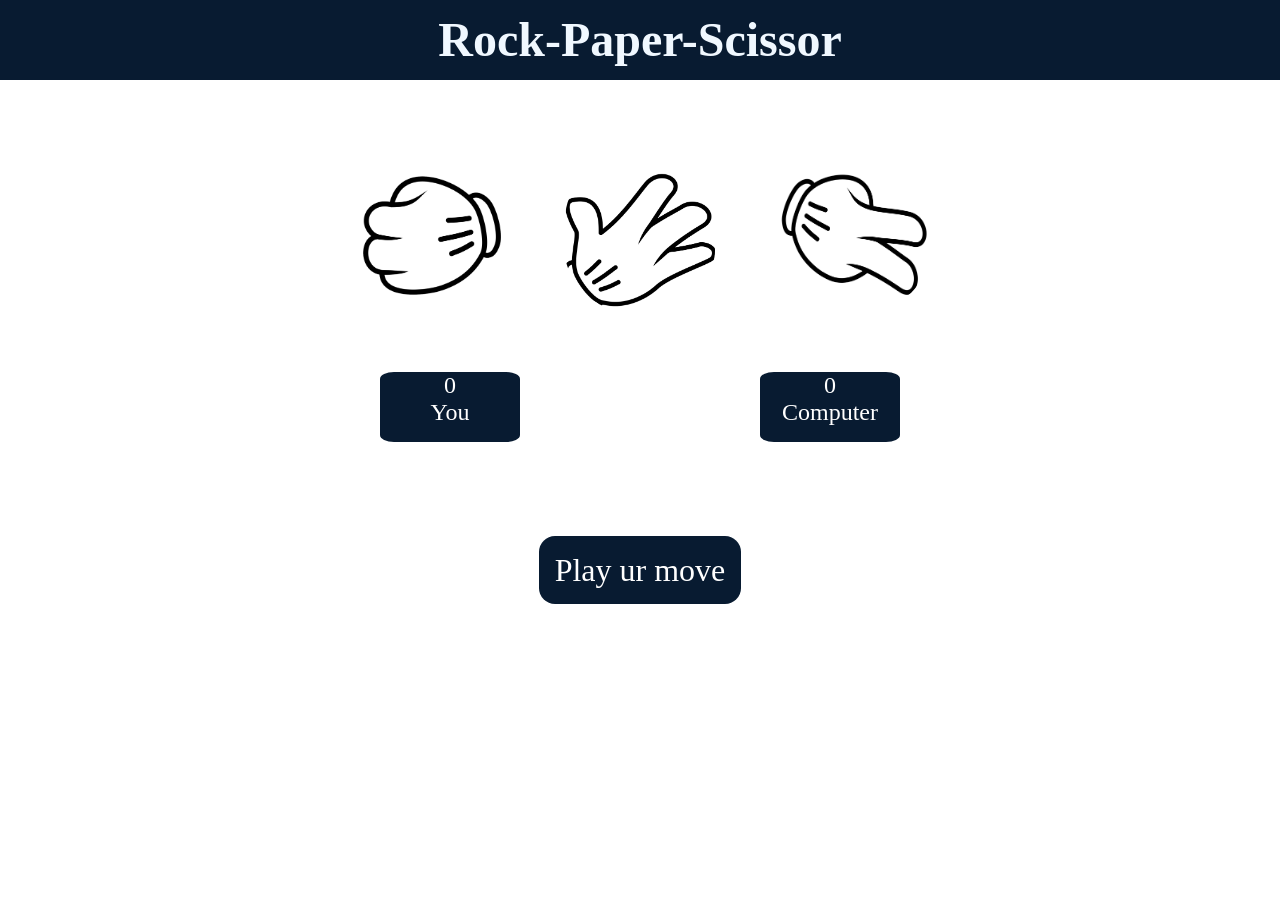
<file: rockpaperscissor/index.html>
<!DOCTYPE html>
<html lang="en">
<head>
    <meta charset="UTF-8">
    <meta name="viewport" content="width=device-width, initial-scale=1.0">
    <title>Rock-Paper_Scissor</title>
    <link rel="stylesheet" href="style.css">
</head>
<body>
    <h1>Rock-Paper-Scissor</h1>
    <div class="choices">
        <div class="choice" id="rock">
            <img src="images/rockt_287585.png">
        </div>
        <div class="choice" id="paper">
            <img src="images/paper_287585.png">
        </div>
        <div class="choice" id="scissor">
            <img src="images/scissors-clip-art_287585.png">
        </div>
    </div>
    <div class="scoreboard">
    <div class="score">
        <p id="userscore">0</p> 
        <p>You</p>   
    </div>
    
    <div class="score">
        <p id="compscore">0</p>  
        <p>Computer</p>   
    </div>
</div>

<div class="msgcont">
    <p id="umsg">Play ur move</p>
</div>

<script src="rapp.js"></script>

</body>
</html>
</file>
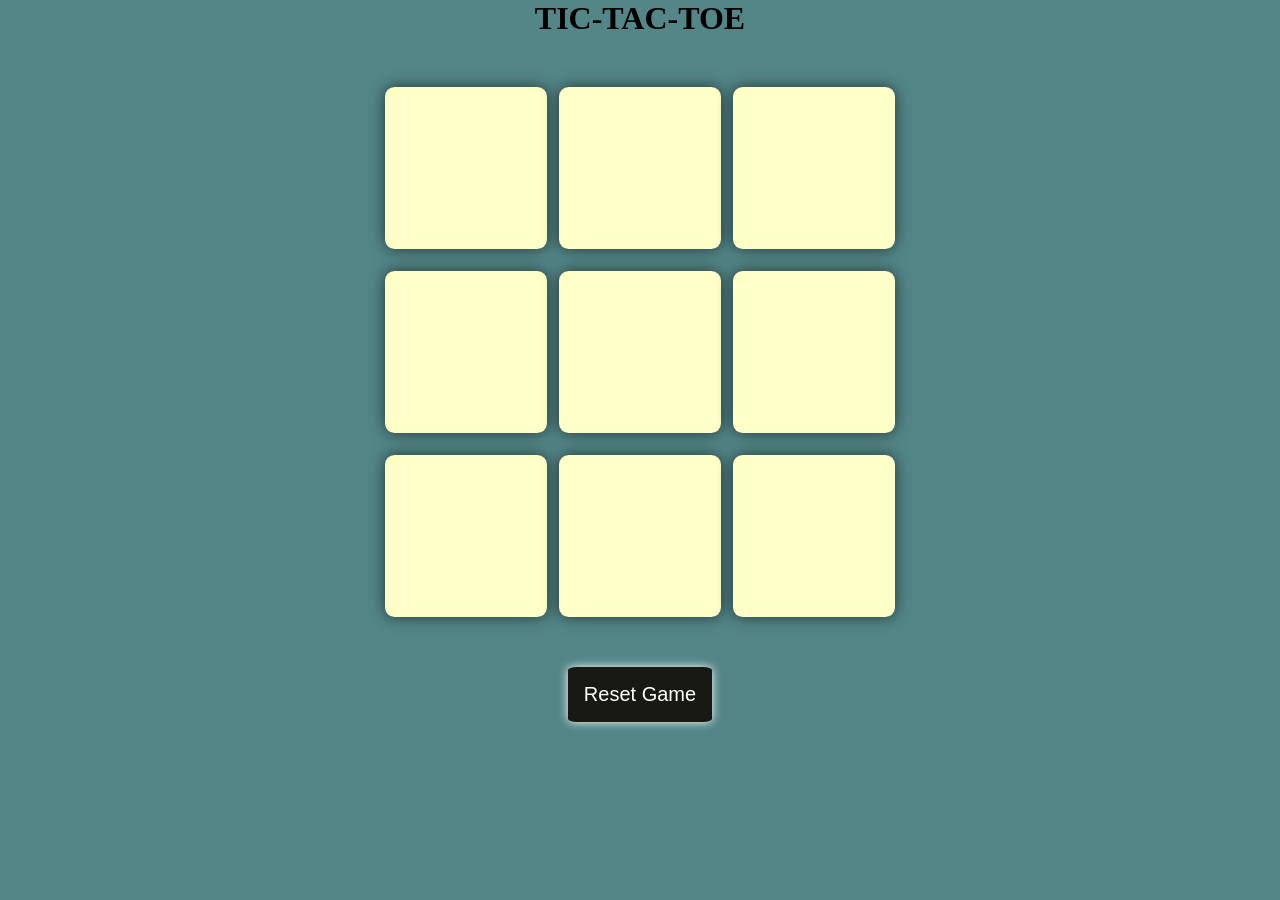
<file: tictactoe/index.html>
<!DOCTYPE html>
<html lang="en">
<head>
    <meta charset="UTF-8">
    <meta name="viewport" content="width=device-width, initial-scale=1.0">
    <title>TIC-TAC-TOE</title>
    <link rel="stylesheet" href="style.css">
</head>
<body>
    <main>
        <h1>TIC-TAC-TOE</h1>
        <div class="msg-cont hide">
            <p id="msg">Winner!!!</p>
            <button id="newga">New Game</button>
        </div>
        <div class="container">
        <div class="game">
            <button class="box"></button>
            <button class="box"></button>
            <button class="box"></button>
            <button class="box"></button>
            <button class="box"></button>
            <button class="box"></button>
            <button class="box"></button>
            <button class="box"></button>
            <button class="box"></button>

        </div>
    </div>
    <button id="reset">Reset Game</button>
    </main>
    <script src="tapp.js"></script>
</body>
</html>
</file>
<file: rockpaperscissor/style.css>
*{
    padding: 0;
    margin: 0;
}
body{
    text-align: center;
}

h1{
    font-size: 3rem;
    background-color: #081b31;
    color:aliceblue;
    height: 5rem;
    line-height: 5rem;
}

.choices{
     display: flex;
    justify-content:center;
    align-items: center;
    gap: 4rem;
    margin-top: 5rem;  
}

.choice:hover{
    /* opacity: .5; */
    cursor:pointer;
    background-color: #081b31;
}

.choice{
    height: 150px;
    width: 150px;
   border-radius: 40%;
   display: flex;
   justify-content:center;
   align-items: center;
}

img{
    height: 150px;
    width: 150px;
    object-fit: cover;
    border-radius: 40%;
    /* display: flex;
    justify-content: space-around; */
}

.scoreboard{
    height: 130px;
    /* background-color: aqua; */
    display: flex;
    justify-content: center;
    align-items: center;
    gap: 15rem;
    font-size: 1.5rem;
    margin-top: 2rem;
}

.score{
    height: 70px;
    width: 140px;
    background-color:#081b31 ;
    color: #fff;
    border-radius: 10%;
    
}

.msgcont{
     margin-top: 5rem;
}

#umsg{
    font-size: 2rem;
    background-color: #081b31;
    color: #fff;
   padding: 1rem;
   border-radius: 1rem;
    display: inline;
    
}
</file>
<file: tictactoe/style.css>
*{
    padding: 0;
    margin: 0;
}
body{
    background-color:#548687;
    text-align: center;

}
.container{
    height: 70vh;
    display: flex;
    justify-content: center;
    align-items: center;

    
}
.game{
    height: 60vmin;
    width: 60vmin;
    display: flex;
    flex-wrap: wrap;
    justify-content: center;
    gap: 1.3vmin;
    align-items: center;

}
.box{
    height: 18vmin;
    width: 18vmin;
    border-radius: 6%;
    border:none;
    box-shadow: 0 0 1rem rgba(0,0,0,0.6);
    font-size:9vmin;
    color: #b0413e;
    background-color: #ffffc7;    
}

#msg{
    font-size: 8vmin;
    color: #ffffc7;
}
#newga{
    padding: 1rem;
    border: none;
    font-size: 1.25rem;
    background-color: #191913;
    border-radius: 6%;
    color:#fff;
    box-shadow: 0 0 .6rem;

}
.hide{
    display: none;
}
.msg-cont{
    height: 30vmin;
    /* display: flex; */
    justify-content: center;
    align-items: center;
    flex-direction: column;
    gap:.2rem;
}
#reset{
    padding: 1rem;
    border: none;
    font-size: 1.25rem;
    background-color: #191913;
    border-radius: 6%;
    color:#fff;
    box-shadow: 0 0 .6rem;
}
</file>
